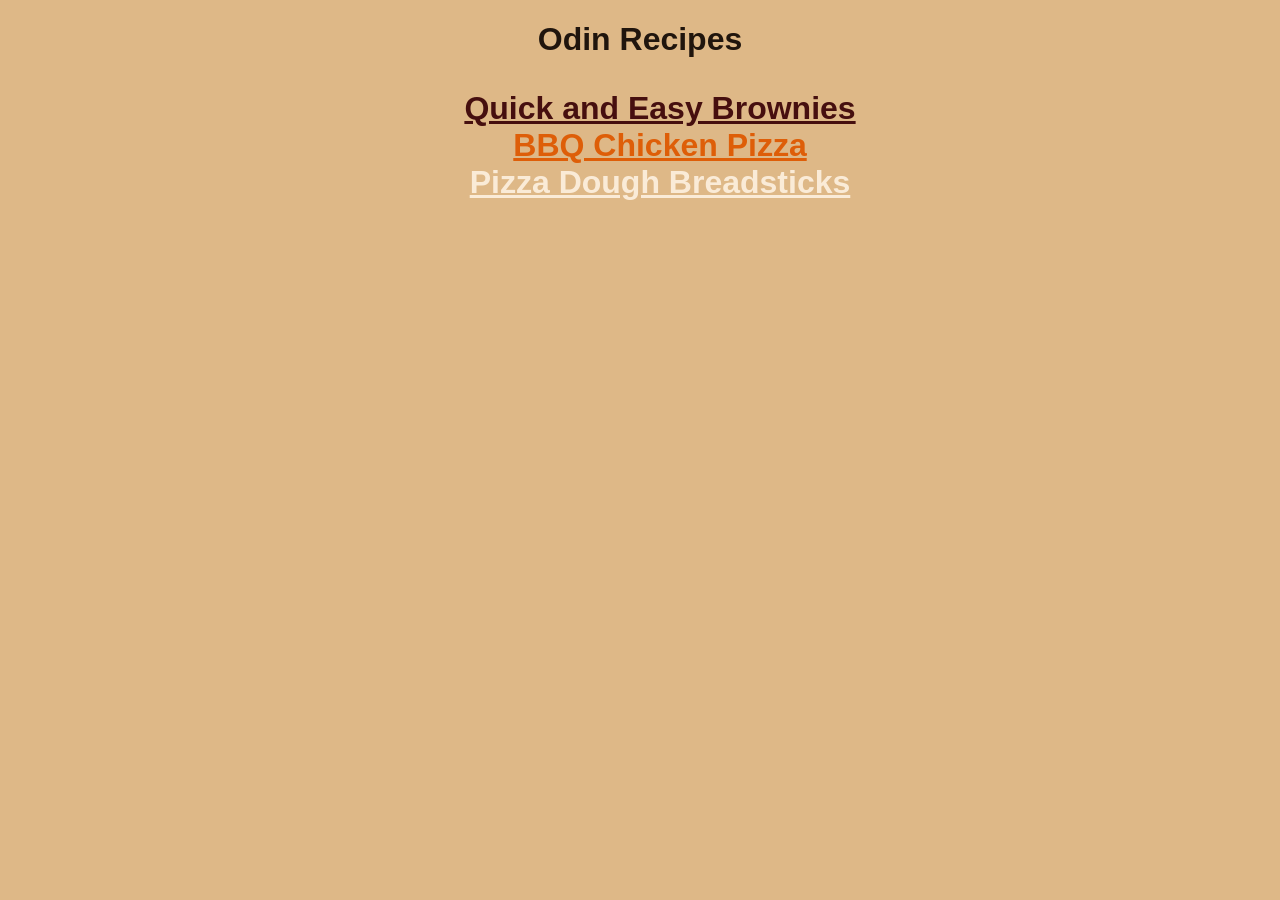
<file: index.html>
<!DOCTYPE html>
<html lang="en">

<head>
    <meta charset="UTF-8">
    <meta name="viewport" content="width=device-width, initial-scale=1.0">
    <title>Odin Recipes</title>
    <link rel="stylesheet" href="style.css">
</head>

<body>
    <h1 class="recipes">Odin Recipes<h1\>
     <ul>
        <li><a class="brownies" href="./brownies.html">Quick and Easy Brownies</a></li>
        <li><a class="pizza" href="./BBQ_Chicken_Pizza.html">BBQ Chicken Pizza</a></li>
        <li><a class="dough" href="./Pizza_Dough_Breadsticks.html">Pizza Dough Breadsticks</a></li>
  </ul>
</body>

</html>
</file>
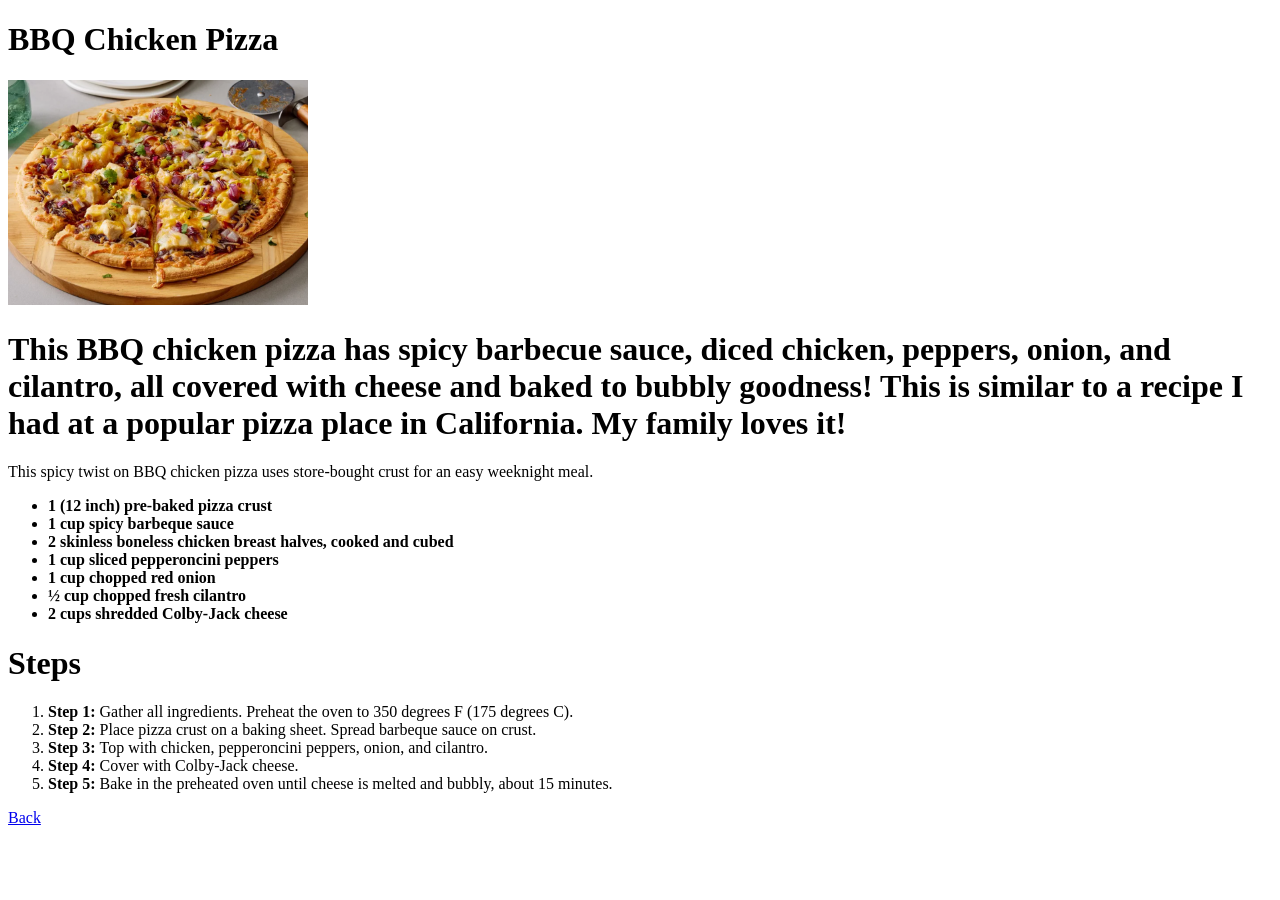
<file: BBQ_Chicken_Pizza.html>
<!DOCTYPE html>
<html lang="en">
<head>
    <meta charset="UTF-8">
    <meta name="viewport" content="width=device-width, initial-scale=1.0">
    <title>Document</title>
</head>


<body>
    <h1>BBQ Chicken Pizza</h1>
    <img src="./images/BbqChickenPizza.png" width="300">
    <h1>This BBQ chicken pizza has spicy barbecue sauce, diced chicken, peppers, onion, and cilantro, all covered with cheese and baked to bubbly goodness! This is similar to a recipe I had at a popular pizza place in California. My family loves it!</h1>
    <p>This spicy twist on BBQ chicken pizza uses store-bought crust for an easy weeknight meal.</p>
    <p></p>

    <ul>
        <li><strong>1 (12 inch) pre-baked pizza crust</strong></li>
        <li><strong>1 cup spicy barbeque sauce</strong></li>
        <li><strong>2 skinless boneless chicken breast halves, cooked and cubed</strong></li>
        <li><strong>1 cup sliced pepperoncini peppers</strong></li>
        <li><strong>1 cup chopped red onion</strong></li>
        <li><strong>½ cup chopped fresh cilantro</strong></li>
        <li><strong>2 cups shredded Colby-Jack cheese</strong></li>
    </ul>

    <h1>Steps</h1>
    <ol>
        <li><strong>Step 1: </strong>Gather all ingredients. Preheat the oven to 350 degrees F (175 degrees C).</li>
        <li><strong>Step 2: </strong>Place pizza crust on a baking sheet. Spread barbeque sauce on crust.</li>
        <li><strong>Step 3: </strong>Top with chicken, pepperoncini peppers, onion, and cilantro.</li>
        <li><strong>Step 4: </strong>Cover with Colby-Jack cheese.</li>
        <li><strong>Step 5: </strong>Bake in the preheated oven until cheese is melted and bubbly, about 15 minutes.</li>
    </ol>
    <a href="./index.html">Back</a>
</body>
</html>
</file>
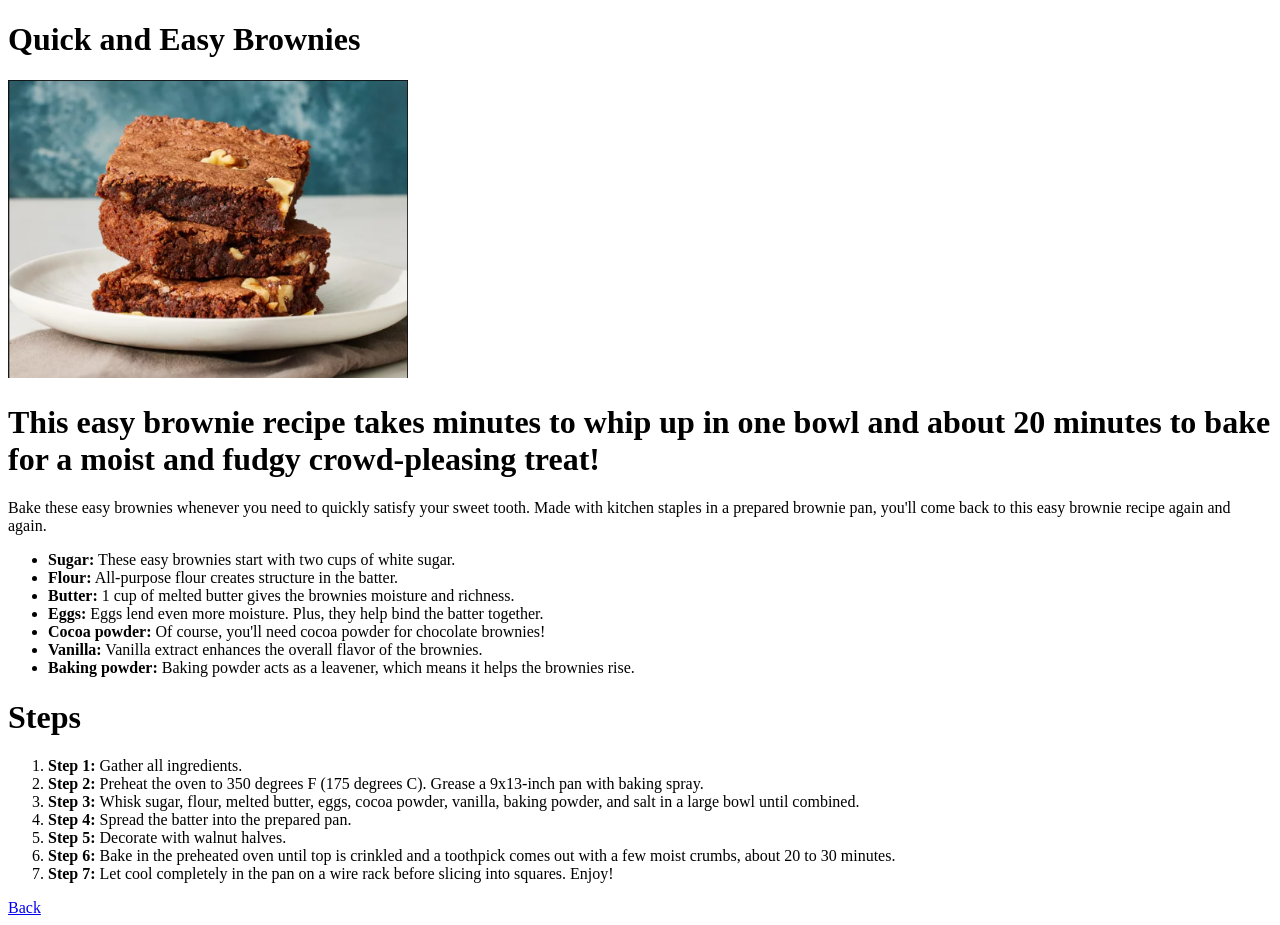
<file: brownies.html>
<!DOCTYPE html>
<html lang="en">
<head>
    <meta charset="UTF-8">
    <meta name="viewport" content="width=device-width, initial-scale=1.0">
    <title>Document</title>
</head>


<body>
    <h1>Quick and Easy Brownies</h1>
    <img src="./images/brownies.png" width="400">
    <h1>This easy brownie recipe takes minutes to whip up in one bowl and about 20 minutes to bake for a moist and fudgy crowd-pleasing treat!</h1>
    <p>Bake these easy brownies whenever you need to quickly satisfy your sweet tooth. Made with kitchen staples in a prepared brownie pan, you'll come back to this easy brownie recipe again and again.</p>
    <p></p>

    <ul>
        <li><strong>Sugar:</strong> These easy brownies start with two cups of white sugar.</li>
        <li><strong>Flour:</strong> All-purpose flour creates structure in the batter.</li>
        <li><strong>Butter:</strong> 1 cup of melted butter gives the brownies moisture and richness.</li>
        <li><strong>Eggs:</strong> Eggs lend even more moisture. Plus, they help bind the batter together.</li>
        <li><strong>Cocoa powder:</strong> Of course, you'll need cocoa powder for chocolate brownies!</li>
        <li><strong>Vanilla:</strong> Vanilla extract enhances the overall flavor of the brownies.</li>
        <li><strong>Baking powder:</strong> Baking powder acts as a leavener, which means it helps the brownies rise.</li>
    </ul>

    <h1>Steps</h1>
    <ol>
        <li><strong>Step 1: </strong>Gather all ingredients.</li>
        <li><strong>Step 2: </strong>Preheat the oven to 350 degrees F (175 degrees C). Grease a 9x13-inch pan with baking spray.</li>
        <li><strong>Step 3: </strong>Whisk sugar, flour, melted butter, eggs, cocoa powder, vanilla, baking powder, and salt in a large bowl until combined.</li>
        <li><strong>Step 4: </strong>Spread the batter into the prepared pan.</li>
        <li><strong>Step 5: </strong>Decorate with walnut halves.</li>
        <li><strong>Step 6: </strong>Bake in the preheated oven until top is crinkled and a toothpick comes out with a few moist crumbs, about 20 to 30 minutes.</li>
        <li><strong>Step 7: </strong>Let cool completely in the pan on a wire rack before slicing into squares. Enjoy!</li>
    </ol>
    <a href="./index.html">Back</a>
</body>
</html>
</file>
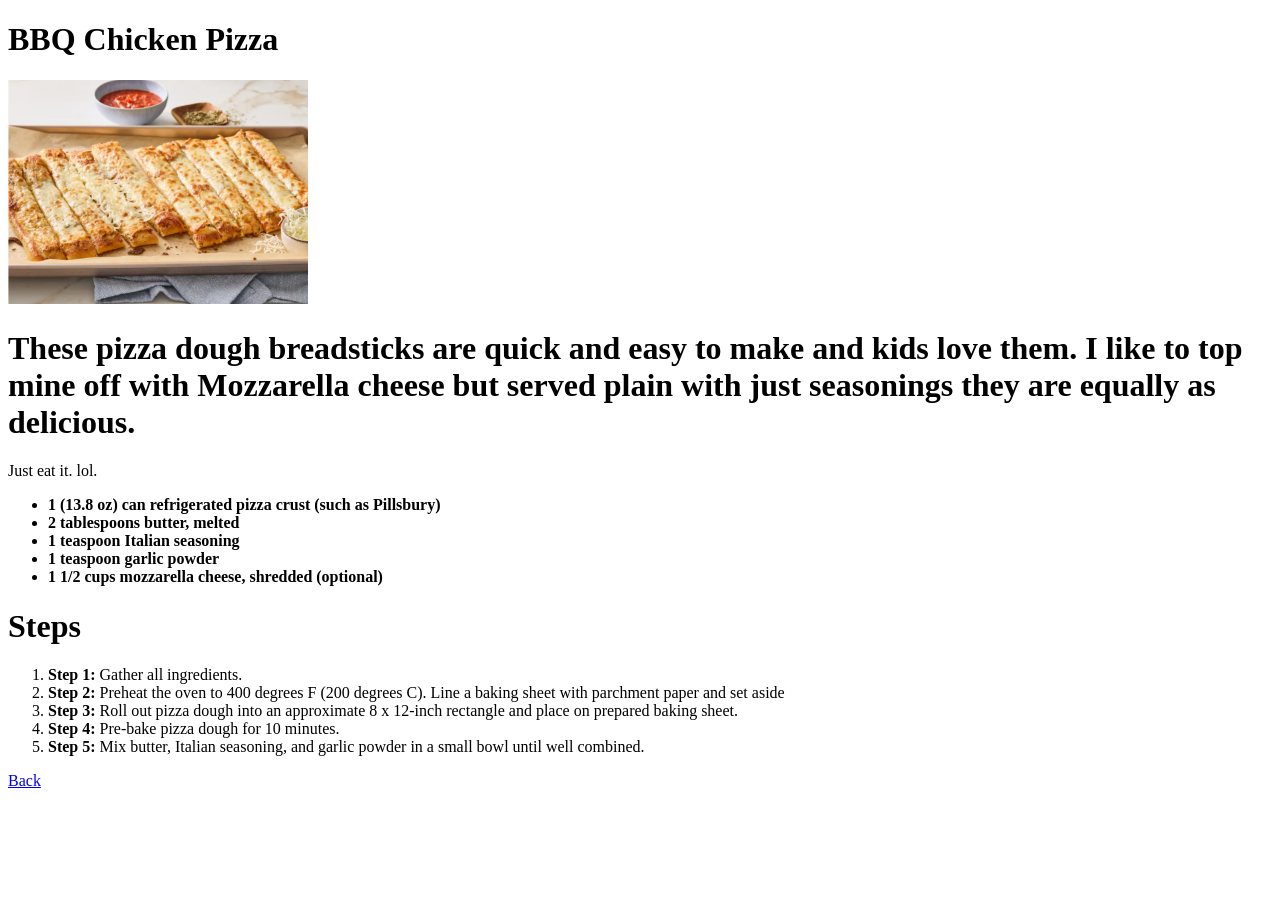
<file: Pizza_Dough_Breadsticks.html>
<!DOCTYPE html>
<html lang="en">
<head>
    <meta charset="UTF-8">
    <meta name="viewport" content="width=device-width, initial-scale=1.0">
    <title>Document</title>
</head>


<body>
    <h1>BBQ Chicken Pizza</h1>
    <img src="./images/PizzaDoughBreadsticks.png" width="300">
    <h1>These pizza dough breadsticks are quick and easy to make and kids love them. I like to top mine off with Mozzarella cheese but served plain with just seasonings they are equally as delicious.</h1>
    <p>Just eat it. lol.</p>
    <p></p>

    <ul>
        <li><strong>1 (13.8 oz) can refrigerated pizza crust (such as Pillsbury)</strong></li>
        <li><strong>2 tablespoons butter, melted</strong></li>
        <li><strong>1 teaspoon Italian seasoning</strong></li>
        <li><strong>1 teaspoon garlic powder</strong></li>
        <li><strong>1 1/2 cups mozzarella cheese, shredded (optional)</strong></li>
    </ul>

    <h1>Steps</h1>
    <ol>
        <li><strong>Step 1: </strong>Gather all ingredients.</li>
        <li><strong>Step 2: </strong>Preheat the oven to 400 degrees F (200 degrees C). Line a baking sheet with parchment paper and set aside</li>
        <li><strong>Step 3: </strong>Roll out pizza dough into an approximate 8 x 12-inch rectangle and place on prepared baking sheet.</li>
        <li><strong>Step 4: </strong>Pre-bake pizza dough for 10 minutes.</li>
        <li><strong>Step 5: </strong>Mix butter, Italian seasoning, and garlic powder in a small bowl until well combined.</li>
    </ol>
    <a href="./index.html">Back</a>
</body>
</html>
</file>
<file: style.css>
* {
    background-color: burlywood;
    list-style-type: none;
}

.recipes, .brownies, .pizza, .dough {
    font-family: Arial, Helvetica, sans-serif;
}
.recipes {
    color: rgb(32, 21, 13);
    text-align: center;
}

.brownies {
    color: rgb(70, 15, 15);
}

.pizza {
    color: rgb(222, 94, 8);
}

.dough {
    color: antiquewhite;
}
</file>
